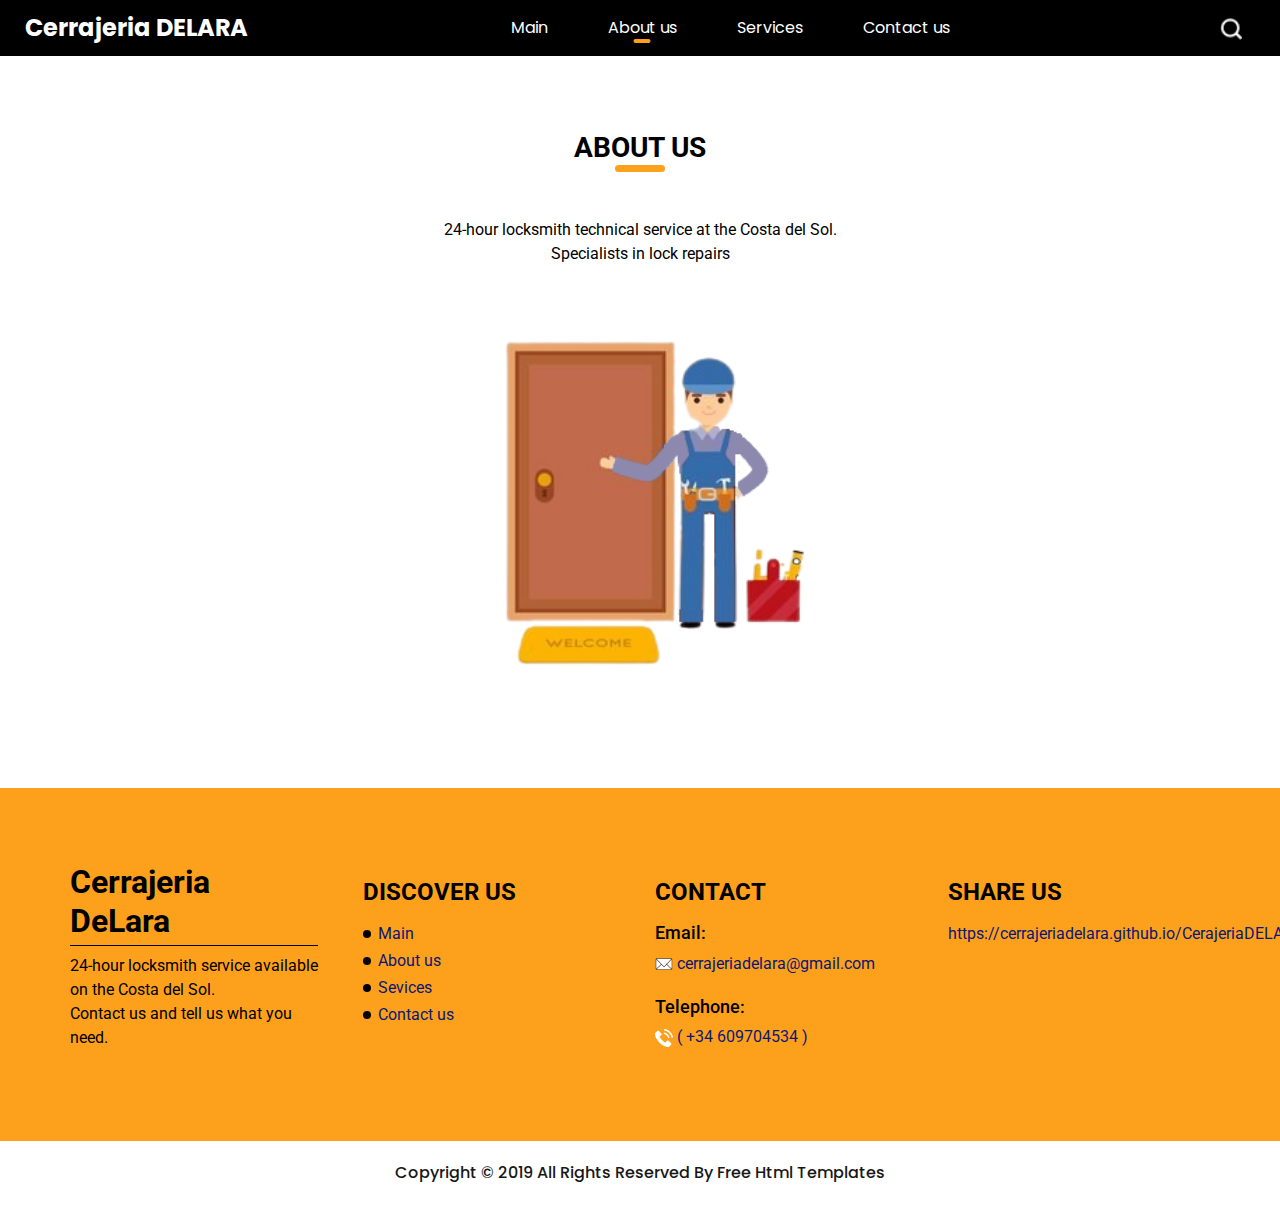
<file: company.html>
<!DOCTYPE html>
<html>

<head>
  <!-- Basic -->
  <meta charset="utf-8" />
  <meta http-equiv="X-UA-Compatible" content="IE=edge" />
  <!-- Mobile Metas -->
  <meta name="viewport" content="width=device-width, initial-scale=1, shrink-to-fit=no" />
  <!-- Site Metas -->
  <meta name="keywords" content="" />
  <meta name="description" content="" />
  <meta name="author" content="" />

  <title>Cerrajeria DELARA</title>

  <!-- slider stylesheet -->
  <link rel="stylesheet" type="text/css"
    href="https://cdnjs.cloudflare.com/ajax/libs/OwlCarousel2/2.1.3/assets/owl.carousel.min.css" />

  <!-- bootstrap core css -->
  <link rel="stylesheet" type="text/css" href="css/bootstrap.css" />

  <!-- fonts style -->
  <link href="https://fonts.googleapis.com/css?family=Poppins:400,700|Roboto:400,700&display=swap" rel="stylesheet">
  <!-- Custom styles for this template -->
  <link href="css/style.css" rel="stylesheet" />
  <!-- responsive style -->
  <link href="css/responsive.css" rel="stylesheet" />
</head>

<body>
  <div class="hero_area">
    <!-- header section strats -->
    <header class="header_section">
      <div class="container-fluid">
        <nav class="navbar navbar-expand-lg custom_nav-container ">
          <a class="navbar-brand" href="Principal.html">
            <span>
              Cerrajeria DELARA
            </span>
          </a>
          <button class="navbar-toggler ml-auto" type="button" data-toggle="collapse"
            data-target="#navbarSupportedContent" aria-controls="navbarSupportedContent" aria-expanded="false"
            aria-label="Toggle navigation">
            <span class="navbar-toggler-icon"></span>
          </button>

          <div class="collapse navbar-collapse" id="navbarSupportedContent">
            <div class="d-flex mx-auto flex-column flex-lg-row align-items-center">
              <ul class="navbar-nav  ">
                <li class="nav-item">
                  <a class="nav-link" href="Principal.html">Main </a>
                </li>
                <li class="nav-item active">
                  <a class="nav-link" href="nosotros.html"> About us <span class="sr-only">(current)</span></a>
                </li>
                <li class="nav-item">
                  <a class="nav-link" href="servicio.html"> Services</a>
                </li>
                <li class="nav-item">
                  <a class="nav-link" href="contacto.html"> Contact us</a>
                </li>
               </ul>
            </div>
          </div>
          <form class="form-inline my-2 my-lg-0 ml-0 ml-lg-4 mb-3 mb-lg-0">
            <button class="btn  my-2 my-sm-0 nav_search-btn" type="submit"></button>
          </form>
        </nav>
      </div>
    </header>
    <!-- end header section -->
  </div>

  <!-- about section -->
    <section class="about_section layout_padding">
      <div class="container">
        <div class="custom_heading-container">
          <h3 class=" ">
            About us
          </h3>
        </div>
        <p class="layout_padding2-top">
          24-hour locksmith technical service at the Costa del Sol.<br>
		  Specialists in lock repairs
        </p>
        <div class="img-box layout_padding2">
          <img src="images/Nosotros.png" alt="">
        </div>        
      </div>     
    </section>


    <!-- end about section -->

  <!-- info section -->
    <section class="info_section layout_padding">
      <div class="container">
        <div class="row">
          <div class="col-md-3">
            <div class="info-logo">
              <h2>
                Cerrajeria DeLara
              </h2>
              <p>
                24-hour locksmith service available on the Costa del Sol.<Br>
				Contact us and tell us what you need.
              </p>
            </div>
          </div>
          <div class="col-md-3">
            <div class="info-nav">
              <h4>
                Discover us
              </h4>
              <ul>
                <li>
                  <a href="index.html">
                    Main
                  </a>
                </li>
                <li>
                  <a href="company.html">
                    About us
                  </a>
                </li>
                <li>
                  <a href="service.html">
                    Sevices
                  </a>
                </li>
                <li>
                  <a href="contact.html">
                    Contact us
                  </a>
                </li>
               </ul>
            </div>
          </div>
          <div class="col-md-3">
            <div class="info-contact">
              <h4>
                Contact
              </h4>
              <div class="location">
                <h6>
                  Email:
                </h6>
                <a href="mailto:Cerrajeriadelara@gmail.com">
                  <img src="images/correo.png" alt="">
                  <span>
                    cerrajeriadelara@gmail.com
                  </span>
                </a>
              </div>
              <div class="call">
                <h6>
                  Telephone:
                </h6>
                <a href="tel:+34609704534">
                  <img src="images/telephone.png" alt="">
                  <span>
                    ( +34 609704534 )
                  </span>
                </a>
              </div>
            </div>
          </div>
          <div class="col-md-3">
            <div class="discover">
              <h4>
                Share us
              </h4>
                <a href="index.html"> https://cerrajeriadelara.github.io/CerajeriaDELARA
                 </a>           
              </div>
            </div>
          </div>
        </div>
      </div>
    </section>



    <!-- end info_section -->
  <!-- footer section -->
  <section class="container-fluid footer_section">
    <p>
      Copyright &copy; 2019 All Rights Reserved By
      <a href="https://html.design/">Free Html Templates</a>
    </p>
  </section>
  <!-- footer section -->

  <script type="text/javascript" src="js/jquery-3.4.1.min.js"></script>
  <script type="text/javascript" src="js/bootstrap.js"></script>
</body>

</html>
</file>
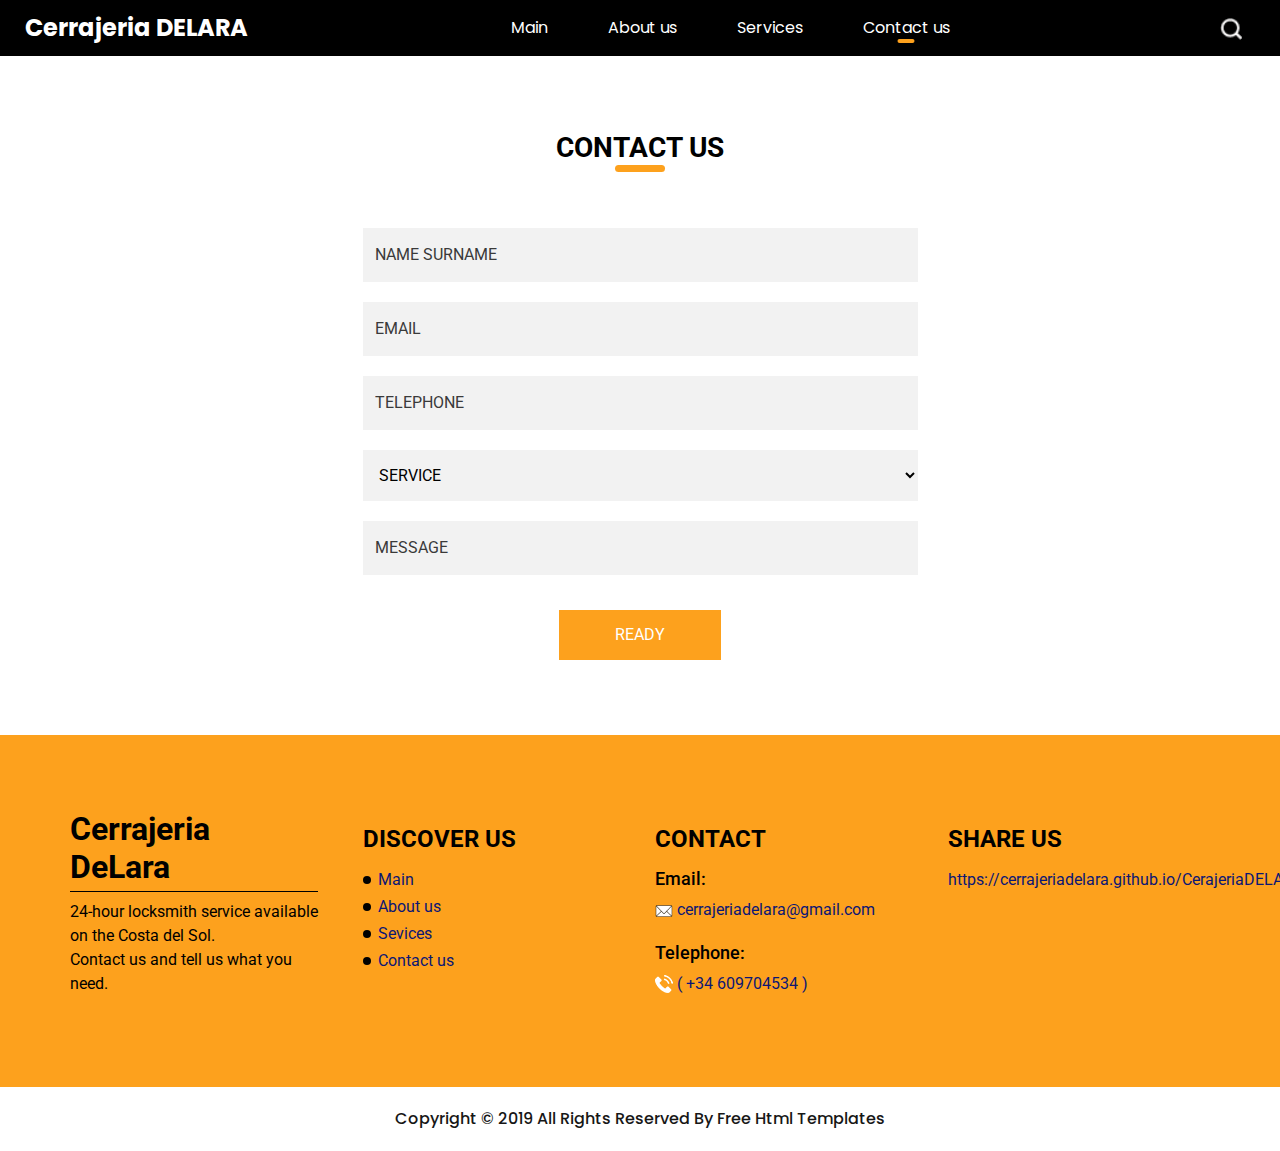
<file: contact.html>
<!DOCTYPE html>
<html>

<head>
  <!-- Basic -->
  <meta charset="utf-8" />
  <meta http-equiv="X-UA-Compatible" content="IE=edge" />
  <!-- Mobile Metas -->
  <meta name="viewport" content="width=device-width, initial-scale=1, shrink-to-fit=no" />
  <!-- Site Metas -->
  <meta name="keywords" content="" />
  <meta name="description" content="" />
  <meta name="author" content="" />

  <title>Cerrajeria DELARA</title>

  <!-- slider stylesheet -->
  <link rel="stylesheet" type="text/css"
    href="https://cdnjs.cloudflare.com/ajax/libs/OwlCarousel2/2.1.3/assets/owl.carousel.min.css" />

  <!-- bootstrap core css -->
  <link rel="stylesheet" type="text/css" href="css/bootstrap.css" />

  <!-- fonts style -->
  <link href="https://fonts.googleapis.com/css?family=Poppins:400,700|Roboto:400,700&display=swap" rel="stylesheet">
  <!-- Custom styles for this template -->
  <link href="css/style.css" rel="stylesheet" />
  <!-- responsive style -->
  <link href="css/responsive.css" rel="stylesheet" />
</head>

<body>
  <div class="hero_area">
    <!-- header section strats -->
    <header class="header_section">
      <div class="container-fluid">
        <nav class="navbar navbar-expand-lg custom_nav-container ">
          <a class="navbar-brand" href="Principal.html">
            <span>
              Cerrajeria DELARA
            </span>
          </a>
          <button class="navbar-toggler ml-auto" type="button" data-toggle="collapse"
            data-target="#navbarSupportedContent" aria-controls="navbarSupportedContent" aria-expanded="false"
            aria-label="Toggle navigation">
            <span class="navbar-toggler-icon"></span>
          </button>

          <div class="collapse navbar-collapse" id="navbarSupportedContent">
            <div class="d-flex mx-auto flex-column flex-lg-row align-items-center">
              <ul class="navbar-nav  ">
                <li class="nav-item">
                  <a class="nav-link" href="Principal.html">Main </a>
                </li>
                <li class="nav-item">
                  <a class="nav-link" href="nosotros.html"> About us </a>
                </li>
                <li class="nav-item">
                  <a class="nav-link" href="servicio.html"> Services </a>
                </li>
                <li class="nav-item active">
                  <a class="nav-link" href="contacto.html"> Contact us<span class="sr-only">(current)</span></a>
                </li>
               </ul>
            </div>
          </div>
          <form class="form-inline my-2 my-lg-0 ml-0 ml-lg-4 mb-3 mb-lg-0">
            <button class="btn  my-2 my-sm-0 nav_search-btn" type="submit"></button>
          </form>
        </nav>
      </div>
    </header>
    <!-- end header section -->
  </div>

   <!-- contact section -->

    <section class="contact_section layout_padding">
      <div class="custom_heading-container">
        <h3 class=" ">
          Contact us
        </h3>
      </div>
      <div class="container layout_padding2-top">
        <div class="row">
          <div class="col-md-6 mx-auto">
            <form action="https://formsubmit.co/cerrajeriadelara@gmail.com" method="POST">
              <div>
                <input type="text" placeholder="NAME SURNAME">
              </div>
              <div>
                <input type="email" placeholder="EMAIL">
              </div>
              <div>
                <input type="text" placeholder="TELEPHONE">
              </div>
              <div>
                <select name="" id="">
                  <option value="" disabled selected>SERVICE</option>
                  <option value="">DAILY</option>
                  <option value="">HOLIDAY</option>
                  <option value="">NIGHT</option>
                </select>
              </div>
              <div>
                <input type="text" class="message-box" placeholder="MESSAGE">
              </div>
              <div class="d-flex justify-content-center ">
                <button>
                 READY
              </button>
              </div>
            </form>
          </div>
        </div>

      </div>
    </section>

    <!-- end contact section -->

    <!-- info section -->
    <section class="info_section layout_padding">
      <div class="container">
        <div class="row">
          <div class="col-md-3">
            <div class="info-logo">
              <h2>
                Cerrajeria DeLara
              </h2>
              <p>
                24-hour locksmith service available on the Costa del Sol.<Br>
				Contact us and tell us what you need.
              </p>
            </div>
          </div>
          <div class="col-md-3">
            <div class="info-nav">
              <h4>
                Discover us
              </h4>
              <ul>
                <li>
                  <a href="index.html">
                    Main
                  </a>
                </li>
                <li>
                  <a href="company.html">
                    About us
                  </a>
                </li>
                <li>
                  <a href="service.html">
                    Sevices
                  </a>
                </li>
                <li>
                  <a href="contact.html">
                    Contact us
                  </a>
                </li>
               </ul>
            </div>
          </div>
          <div class="col-md-3">
            <div class="info-contact">
              <h4>
                Contact
              </h4>
              <div class="location">
                <h6>
                  Email:
                </h6>
               <a href="mailto:Cerrajeriadelara@gmail.com">
                  <img src="images/correo.png" alt="">
                  <span>
                    cerrajeriadelara@gmail.com
                  </span>
                </a>
              </div>
              <div class="call">
                <h6>
                  Telephone:
                </h6>
                <a href="tel:+34609704534">
                  <img src="images/telephone.png" alt="">
                  <span>
                    ( +34 609704534 )
                  </span>
                </a>
              </div>
            </div>
          </div>
          <div class="col-md-3">
            <div class="discover">
              <h4>
                Share us
              </h4>
                  <a href="index.html"> https://cerrajeriadelara.github.io/CerajeriaDELARA
                 </a>             
              </div>
            </div>
          </div>
        </div>
      </div>
    </section>



    <!-- end info_section -->

  <!-- footer section -->
  <section class="container-fluid footer_section">
    <p>
      Copyright &copy; 2019 All Rights Reserved By
      <a href="https://html.design/">Free Html Templates</a>
    </p>
  </section>
  <!-- footer section -->

  <script type="text/javascript" src="js/jquery-3.4.1.min.js"></script>
  <script type="text/javascript" src="js/bootstrap.js"></script>
</body>

</html>
</file>
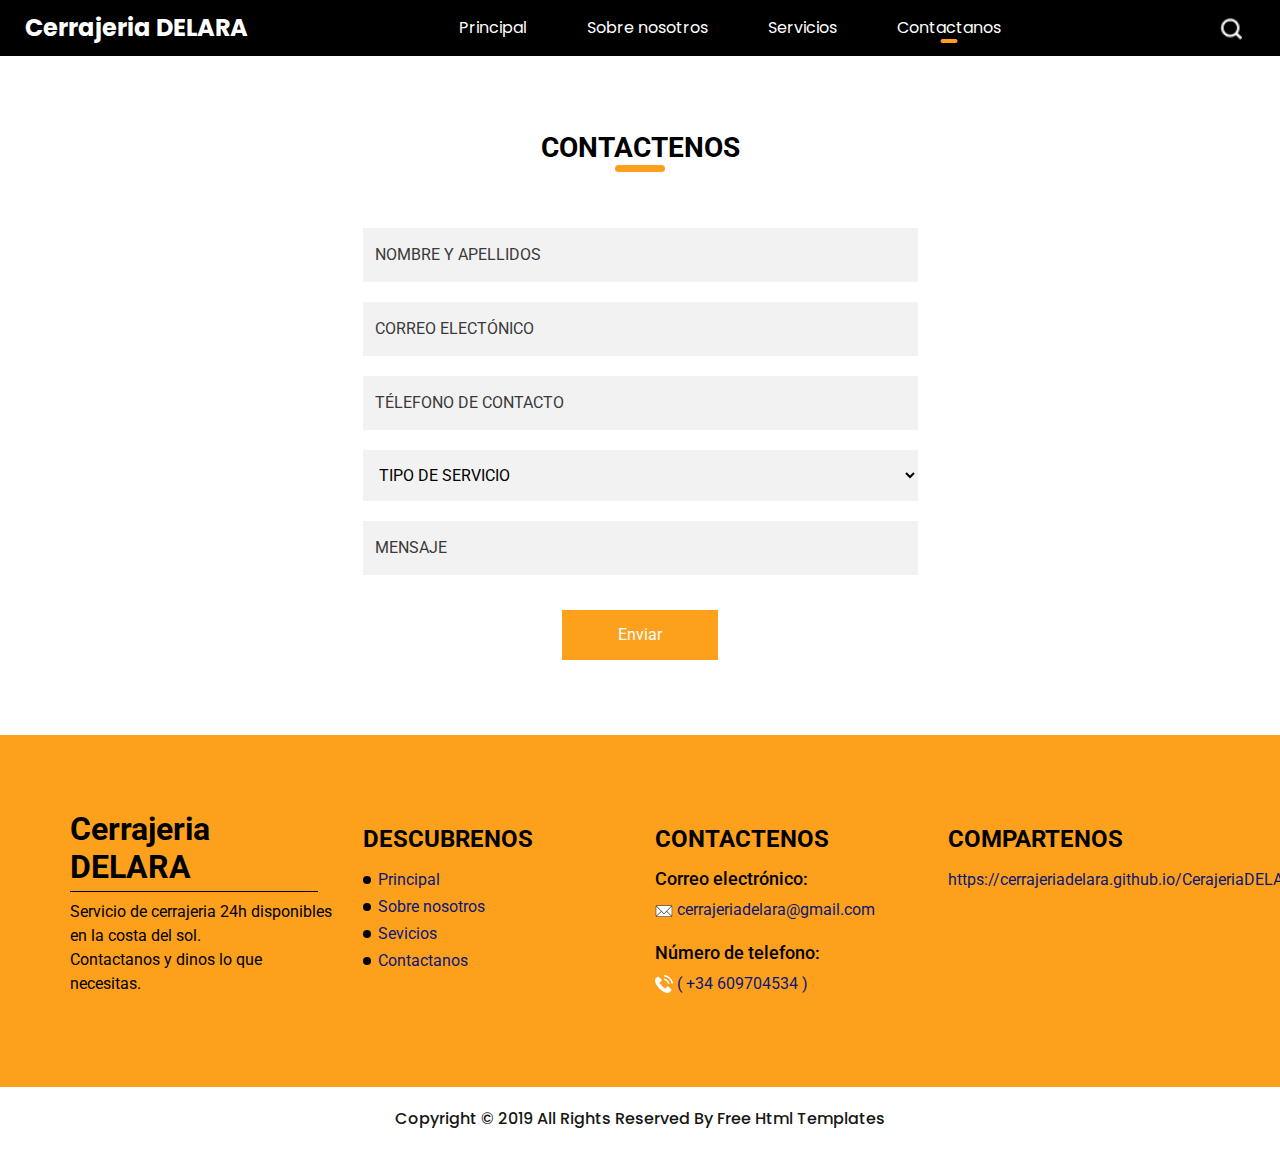
<file: contacto.html>
<!DOCTYPE html>
<html>

<head>
  <!-- Basic -->
  <meta charset="utf-8" />
  <meta http-equiv="X-UA-Compatible" content="IE=edge" />
  <!-- Mobile Metas -->
  <meta name="viewport" content="width=device-width, initial-scale=1, shrink-to-fit=no" />
  <!-- Site Metas -->
  <meta name="keywords" content="" />
  <meta name="description" content="" />
  <meta name="author" content="" />

  <title>Cerrajeria DELARA</title>

  <!-- slider stylesheet -->
  <link rel="stylesheet" type="text/css"
    href="https://cdnjs.cloudflare.com/ajax/libs/OwlCarousel2/2.1.3/assets/owl.carousel.min.css" />

  <!-- bootstrap core css -->
  <link rel="stylesheet" type="text/css" href="css/bootstrap.css" />

  <!-- fonts style -->
  <link href="https://fonts.googleapis.com/css?family=Poppins:400,700|Roboto:400,700&display=swap" rel="stylesheet">
  <!-- Custom styles for this template -->
  <link href="css/style.css" rel="stylesheet" />
  <!-- responsive style -->
  <link href="css/responsive.css" rel="stylesheet" />
</head>

<body>
  <div class="hero_area">
    <!-- header section strats -->
    <header class="header_section">
      <div class="container-fluid">
        <nav class="navbar navbar-expand-lg custom_nav-container ">
          <a class="navbar-brand" href="Principal.html">
            <span>
              Cerrajeria DELARA
            </span>
          </a>
          <button class="navbar-toggler ml-auto" type="button" data-toggle="collapse"
            data-target="#navbarSupportedContent" aria-controls="navbarSupportedContent" aria-expanded="false"
            aria-label="Toggle navigation">
            <span class="navbar-toggler-icon"></span>
          </button>

          <div class="collapse navbar-collapse" id="navbarSupportedContent">
            <div class="d-flex mx-auto flex-column flex-lg-row align-items-center">
              <ul class="navbar-nav  ">
                <li class="nav-item">
                  <a class="nav-link" href="Principal.html">Principal </a>
                </li>
                <li class="nav-item">
                  <a class="nav-link" href="nosotros.html"> Sobre nosotros </a>
                </li>
                <li class="nav-item">
                  <a class="nav-link" href="servicio.html"> Servicios </a>
                </li>
                <li class="nav-item active">
                  <a class="nav-link" href="contacto.html"> Contactanos <span class="sr-only">(current)</span></a>
                </li>
               </ul>
            </div>
          </div>
          <form class="form-inline my-2 my-lg-0 ml-0 ml-lg-4 mb-3 mb-lg-0">
            <button class="btn  my-2 my-sm-0 nav_search-btn" type="submit"></button>
          </form>
        </nav>
      </div>
    </header>
    <!-- end header section -->
  </div>

  <!-- contact section -->

  <section class="contact_section layout_padding">
      <div class="custom_heading-container">
        <h3 class=" ">
          Contactenos
        </h3>
      </div>
      <div class="container layout_padding2-top">
        <div class="row">
          <div class="col-md-6 mx-auto">
            <form action="https://formsubmit.co/93b5462a4e961d671c00aa0034c6b99b" method="POST">
              <div>
                <input type="text" placeholder="NOMBRE Y APELLIDOS">
              </div>
              <div>
                <input type="email" placeholder="CORREO ELECTÓNICO">
              </div>
              <div>
                <input type="text" placeholder="TÉLEFONO DE CONTACTO">
              </div>
              <div>
                <select name="" id="">
                  <option value="" disabled selected>TIPO DE SERVICIO</option>
                  <option value="">LABORAL</option>
                  <option value="">FESTIVOS</option>
                  <option value="">NOCTURNO</option>
                </select>
              </div>
              <div>
                <input type="text" class="message-box" placeholder="MENSAJE">
              </div>
              <div class="d-flex justify-content-center ">
                <button>
                 Enviar
                </button>
              </div>
            </form>
          </div>
        </div>

      </div>
    </section>


  <!-- end contact section -->

  <!-- info section -->
    <section class="info_section layout_padding">
      <div class="container">
        <div class="row">
          <div class="col-md-3">
            <div class="info-logo">
              <h2>
                Cerrajeria DELARA
              </h2>
              <p>
                Servicio de cerrajeria 24h disponibles en la costa del sol.<Br>
				Contactanos y dinos lo que necesitas.
              </p>
            </div>
          </div>
          <div class="col-md-3">
            <div class="info-nav">
              <h4>
                Descubrenos
              </h4>
              <ul>
                <li>
                  <a href="Principal.html">
                    Principal
                  </a>
                </li>
                <li>
                  <a href="Nosotros.html">
                    Sobre nosotros
                  </a>
                </li>
                <li>
                  <a href="servicio.html">
                    Sevicios
                  </a>
                </li>
                <li>
                  <a href="contacto.html">
                    Contactanos
                  </a>
                </li>
               </ul>
            </div>
          </div>
          <div class="col-md-3">
            <div class="info-contact">
              <h4>
                Contactenos
              </h4>
              <div class="location">
                <h6>
                  Correo electrónico:
                </h6>
               <a href="mailto:Cerrajeriadelara@gmail.com">
                  <img src="images/correo.png" alt="">
                  <span>
                    cerrajeriadelara@gmail.com
                  </span>
                </a>
              </div>
              <div class="call">
                <h6>
                  Número de telefono:
                </h6>
                <a href="tel:+34609704534">
                  <img src="images/telephone.png" alt="">
                  <span>
                    ( +34 609704534 )
                  </span>
                </a>
              </div>
            </div>
          </div>
          <div class="col-md-3">
            <div class="discover">
              <h4>
                Compartenos
              </h4>
                  <a href="index.html"> https://cerrajeriadelara.github.io/CerajeriaDELARA
                 </a>           
              </div>
            </div>
          </div>
        </div>
      </div>
    </section>



    <!-- end info_section -->

  <!-- footer section -->
  <section class="container-fluid footer_section">
    <p>
      Copyright &copy; 2019 All Rights Reserved By
      <a href="https://html.design/">Free Html Templates</a>
    </p>
  </section>
  <!-- footer section -->

  <script type="text/javascript" src="js/jquery-3.4.1.min.js"></script>
  <script type="text/javascript" src="js/bootstrap.js"></script>
</body>

</html>
</file>
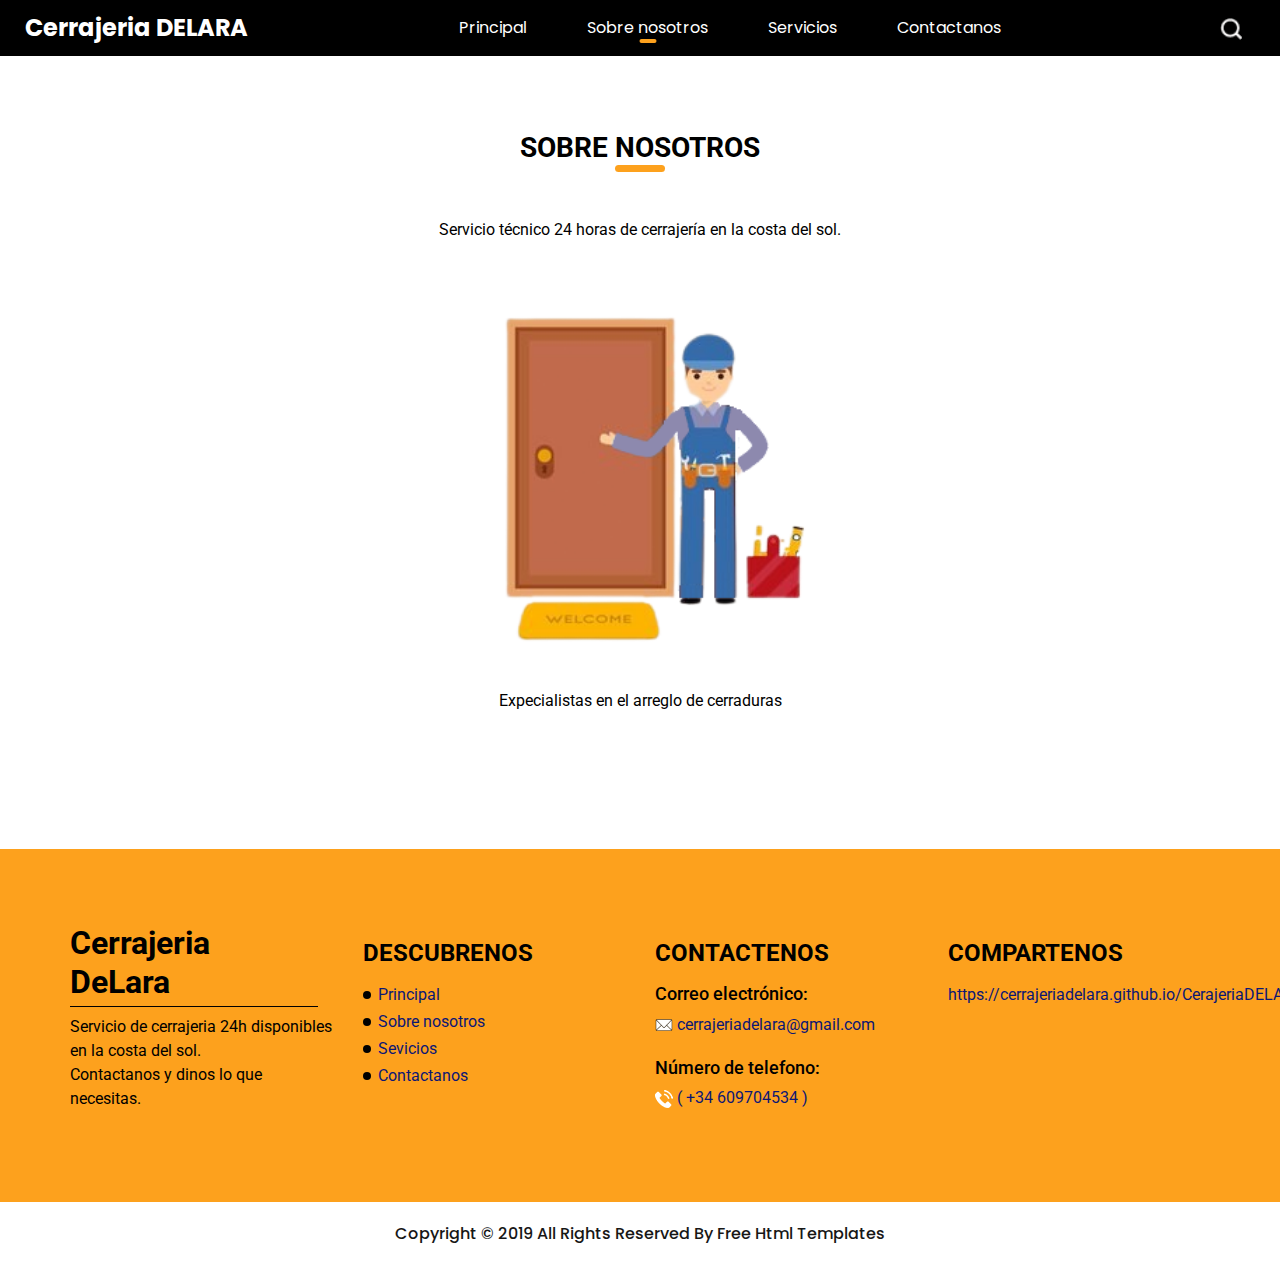
<file: nosotros.html>
<!DOCTYPE html>
<html>

<head>
  <!-- Basic -->
  <meta charset="utf-8" />
  <meta http-equiv="X-UA-Compatible" content="IE=edge" />
  <!-- Mobile Metas -->
  <meta name="viewport" content="width=device-width, initial-scale=1, shrink-to-fit=no" />
  <!-- Site Metas -->
  <meta name="keywords" content="" />
  <meta name="description" content="" />
  <meta name="author" content="" />

  <title>Cerrajeria DELARA</title>

  <!-- slider stylesheet -->
  <link rel="stylesheet" type="text/css"
    href="https://cdnjs.cloudflare.com/ajax/libs/OwlCarousel2/2.1.3/assets/owl.carousel.min.css" />

  <!-- bootstrap core css -->
  <link rel="stylesheet" type="text/css" href="css/bootstrap.css" />

  <!-- fonts style -->
  <link href="https://fonts.googleapis.com/css?family=Poppins:400,700|Roboto:400,700&display=swap" rel="stylesheet">
  <!-- Custom styles for this template -->
  <link href="css/style.css" rel="stylesheet" />
  <!-- responsive style -->
  <link href="css/responsive.css" rel="stylesheet" />
</head>

<body>
  <div class="hero_area">
    <!-- header section strats -->
    <header class="header_section">
      <div class="container-fluid">
        <nav class="navbar navbar-expand-lg custom_nav-container ">
          <a class="navbar-brand" href="Principal.html">
            <span>
              Cerrajeria DELARA
            </span>
          </a>
          <button class="navbar-toggler ml-auto" type="button" data-toggle="collapse"
            data-target="#navbarSupportedContent" aria-controls="navbarSupportedContent" aria-expanded="false"
            aria-label="Toggle navigation">
            <span class="navbar-toggler-icon"></span>
          </button>

          <div class="collapse navbar-collapse" id="navbarSupportedContent">
            <div class="d-flex mx-auto flex-column flex-lg-row align-items-center">
              <ul class="navbar-nav  ">
                <li class="nav-item">
                  <a class="nav-link" href="Principal.html">Principal </a>
                </li>
                <li class="nav-item active">
                  <a class="nav-link" href="nosotros.html"> Sobre nosotros <span class="sr-only">(current)</span></a>
                </li>
                <li class="nav-item">
                  <a class="nav-link" href="servicio.html"> Servicios </a>
                </li>
                <li class="nav-item">
                  <a class="nav-link" href="contacto.html"> Contactanos</a>
                </li>
               </ul>
            </div>
          </div>
          <form class="form-inline my-2 my-lg-0 ml-0 ml-lg-4 mb-3 mb-lg-0">
            <button class="btn  my-2 my-sm-0 nav_search-btn" type="submit"></button>
          </form>
        </nav>
      </div>
    </header>
    <!-- end header section -->
  </div>

  <!-- about section -->
    <section class="about_section layout_padding">
      <div class="container">
        <div class="custom_heading-container">
          <h3 class=" ">
            Sobre nosotros
          </h3>
        </div>
        <p class="layout_padding2-top">
          Servicio técnico 24 horas de cerrajería en la costa del sol.
        </p>
        <div class="img-box layout_padding2">
          <img src="images/Nosotros.png" alt="">
        </div>
        <p class="layout_padding2-bottom">
         Expecialistas en el arreglo de cerraduras 
        </p>
      </div>     
    </section>


    <!-- end about section -->

<!-- info section -->
    <section class="info_section layout_padding">
      <div class="container">
        <div class="row">
          <div class="col-md-3">
            <div class="info-logo">
              <h2>
                Cerrajeria DeLara
              </h2>
              <p>
                Servicio de cerrajeria 24h disponibles en la costa del sol.<Br>
				Contactanos y dinos lo que necesitas.
              </p>
            </div>
          </div>
          <div class="col-md-3">
            <div class="info-nav">
              <h4>
                Descubrenos
              </h4>
              <ul>
                <li>
                  <a href="Principal.html">
                    Principal
                  </a>
                </li>
                <li>
                  <a href="Nosotros.html">
                    Sobre nosotros
                  </a>
                </li>
                <li>
                  <a href="servicio.html">
                    Sevicios
                  </a>
                </li>
                <li>
                  <a href="contacto.html">
                    Contactanos
                  </a>
                </li>
               </ul>
            </div>
          </div>
          <div class="col-md-3">
            <div class="info-contact">
              <h4>
                Contactenos
              </h4>
              <div class="location">
                <h6>
                  Correo electrónico:
                </h6>
                <a href="mailto:Cerrajeriadelara@gmail.com">
                  <img src="images/correo.png" alt="">
                  <span>
                    cerrajeriadelara@gmail.com
                  </span>
                </a>
              </div>
              <div class="call">
                <h6>
                  Número de telefono:
                </h6>
                <a href="tel:+34609704534">
                  <img src="images/telephone.png" alt="">
                  <span>
                    ( +34 609704534 )
                  </span>
                </a>
              </div>
            </div>
          </div>
          <div class="col-md-3">
            <div class="discover">
              <h4>
                Compartenos
              </h4>
               <ul>
                <a href="index.html"> https://cerrajeriadelara.github.io/CerajeriaDELARA
                 </a>          
              </div>
            </div>
          </div>
        </div>
      </div>
    </section>



    <!-- end info_section -->

  <!-- footer section -->
  <section class="container-fluid footer_section">
    <p>
      Copyright &copy; 2019 All Rights Reserved By
      <a href="https://html.design/">Free Html Templates</a>
    </p>
  </section>
  <!-- footer section -->

  <script type="text/javascript" src="js/jquery-3.4.1.min.js"></script>
  <script type="text/javascript" src="js/bootstrap.js"></script>
</body>

</html>
</file>
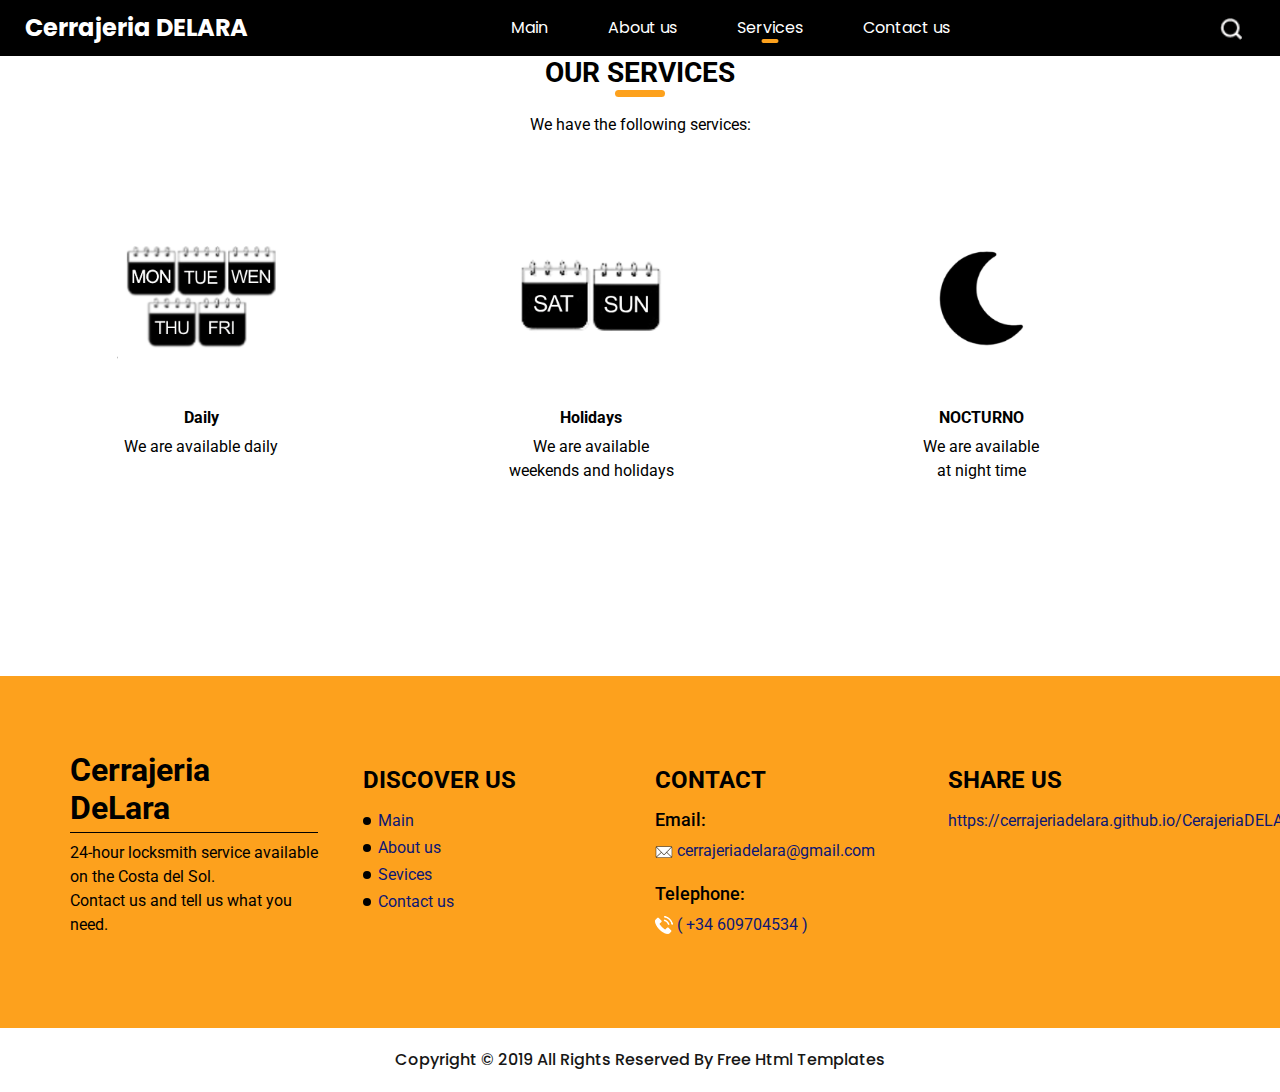
<file: service.html>
<!DOCTYPE html>
<html>

<head>
  <!-- Basic -->
  <meta charset="utf-8" />
  <meta http-equiv="X-UA-Compatible" content="IE=edge" />
  <!-- Mobile Metas -->
  <meta name="viewport" content="width=device-width, initial-scale=1, shrink-to-fit=no" />
  <!-- Site Metas -->
  <meta name="keywords" content="" />
  <meta name="description" content="" />
  <meta name="author" content="" />

  <title>Cerrajeria DELARA</title>

  <!-- slider stylesheet -->
  <link rel="stylesheet" type="text/css"
    href="https://cdnjs.cloudflare.com/ajax/libs/OwlCarousel2/2.1.3/assets/owl.carousel.min.css" />

  <!-- bootstrap core css -->
  <link rel="stylesheet" type="text/css" href="css/bootstrap.css" />

  <!-- fonts style -->
  <link href="https://fonts.googleapis.com/css?family=Poppins:400,700|Roboto:400,700&display=swap" rel="stylesheet">
  <!-- Custom styles for this template -->
  <link href="css/style.css" rel="stylesheet" />
  <!-- responsive style -->
  <link href="css/responsive.css" rel="stylesheet" />
</head>

<body>
  <div class="hero_area">
    <!-- header section strats -->
    <header class="header_section">
      <div class="container-fluid">
        <nav class="navbar navbar-expand-lg custom_nav-container ">
          <a class="navbar-brand" href="Principal.html">
            <span>
              Cerrajeria DELARA
            </span>
          </a>
          <button class="navbar-toggler ml-auto" type="button" data-toggle="collapse"
            data-target="#navbarSupportedContent" aria-controls="navbarSupportedContent" aria-expanded="false"
            aria-label="Toggle navigation">
            <span class="navbar-toggler-icon"></span>
          </button>

          <div class="collapse navbar-collapse" id="navbarSupportedContent">
            <div class="d-flex mx-auto flex-column flex-lg-row align-items-center">
              <ul class="navbar-nav  ">
                <li class="nav-item">
                  <a class="nav-link" href="Principal.html">Main </a>
                </li>
                <li class="nav-item">
                  <a class="nav-link" href="nosotros.html"> About us</a>
                </li>
                <li class="nav-item active">
                  <a class="nav-link" href="servicio.html"> Services<span class="sr-only">(current)</span></a>
                </li>
                <li class="nav-item">
                  <a class="nav-link" href="contacto.html"> Contact us</a>
                </li>
               </ul>
            </div>
          </div>
          <form class="form-inline my-2 my-lg-0 ml-0 ml-lg-4 mb-3 mb-lg-0">
            <button class="btn  my-2 my-sm-0 nav_search-btn" type="submit"></button>
          </form>
        </nav>
      </div>
    </header>
    <!-- end header section -->
  </div>

   <!-- service section -->

    <section class="service_section layout_padding-bottom">
      <div class="container">
        <div class="custom_heading-container">
          <h3 class=" ">
            Our services
          </h3>
        </div>
        <p class="">
		We have the following services:
        </p>
        <div class="service_container ">
          <div class="row">
            <div class="col-md-3">
              <div class="box b-1">
                <div class="img-box">
                  <img src="images/Diario.png" alt="">
                </div>
                <div class="detail-box">
                  <h6>
                    Daily
                  </h6>
                  <p>
                    We are available daily					
                  </p>
                  
                </div>
              </div>
            </div>
            <div class="col-md-5">
              <div class="box b-2">
                <div class="img-box">
                  <img src="images/Finde.png" alt="">
                </div>
                <div class="detail-box">
                  <h6>
                    Holidays
                  </h6>
                  <p>
                     We are available<br>
					weekends and holidays
                  </p>
                 </div>
              </div>
            </div>
            <div class="col-md-3">
              <div class="box b-3">
                <div class="img-box">
                  <img src="images/Noche.png" alt="">
                </div>
                <div class="detail-box">
                  <h6>
                    NOCTURNO
                  </h6>
                  <p>
                    We are available<br>
					at night time
                  </p>
                 </div>
              </div>
            </div>           
          </div>
        </div>
      </div>
    </section>

    <!-- end service section -->


    <!-- info section -->
    <section class="info_section layout_padding">
      <div class="container">
        <div class="row">
          <div class="col-md-3">
            <div class="info-logo">
              <h2>
                Cerrajeria DeLara
              </h2>
              <p>
                24-hour locksmith service available on the Costa del Sol.<Br>
				Contact us and tell us what you need.
              </p>
            </div>
          </div>
          <div class="col-md-3">
            <div class="info-nav">
              <h4>
                Discover us
              </h4>
              <ul>
                <li>
                  <a href="index.html">
                    Main
                  </a>
                </li>
                <li>
                  <a href="company.html">
                    About us
                  </a>
                </li>
                <li>
                  <a href="service.html">
                    Sevices
                  </a>
                </li>
                <li>
                  <a href="contact.html">
                    Contact us
                  </a>
                </li>
               </ul>
            </div>
          </div>
          <div class="col-md-3">
            <div class="info-contact">
              <h4>
                Contact
              </h4>
              <div class="location">
                <h6>
                  Email:
                </h6>
                <a href="mailto:Cerrajeriadelara@gmail.com">
                  <img src="images/correo.png" alt="">
                  <span>
                    cerrajeriadelara@gmail.com
                  </span>
                </a>
              </div>
              <div class="call">
                <h6>
                  Telephone:
                </h6>
                <a href="tel:+34609704534">
                  <img src="images/telephone.png" alt="">
                  <span>
                    ( +34 609704534 )
                  </span>
                </a>
              </div>
            </div>
          </div>
          <div class="col-md-3">
            <div class="discover">
              <h4>
                Share us
              </h4>
                  <a href="index.html"> https://cerrajeriadelara.github.io/CerajeriaDELARA
                 </a>          
              </div>
            </div>
          </div>
        </div>
      </div>
    </section>



    <!-- end info_section -->

  <!-- footer section -->
  <section class="container-fluid footer_section">
    <p>
      Copyright &copy; 2019 All Rights Reserved By
      <a href="https://html.design/">Free Html Templates</a>
    </p>
  </section>
  <!-- footer section -->

  <script type="text/javascript" src="js/jquery-3.4.1.min.js"></script>
  <script type="text/javascript" src="js/bootstrap.js"></script>
</body>

</html>
</file>
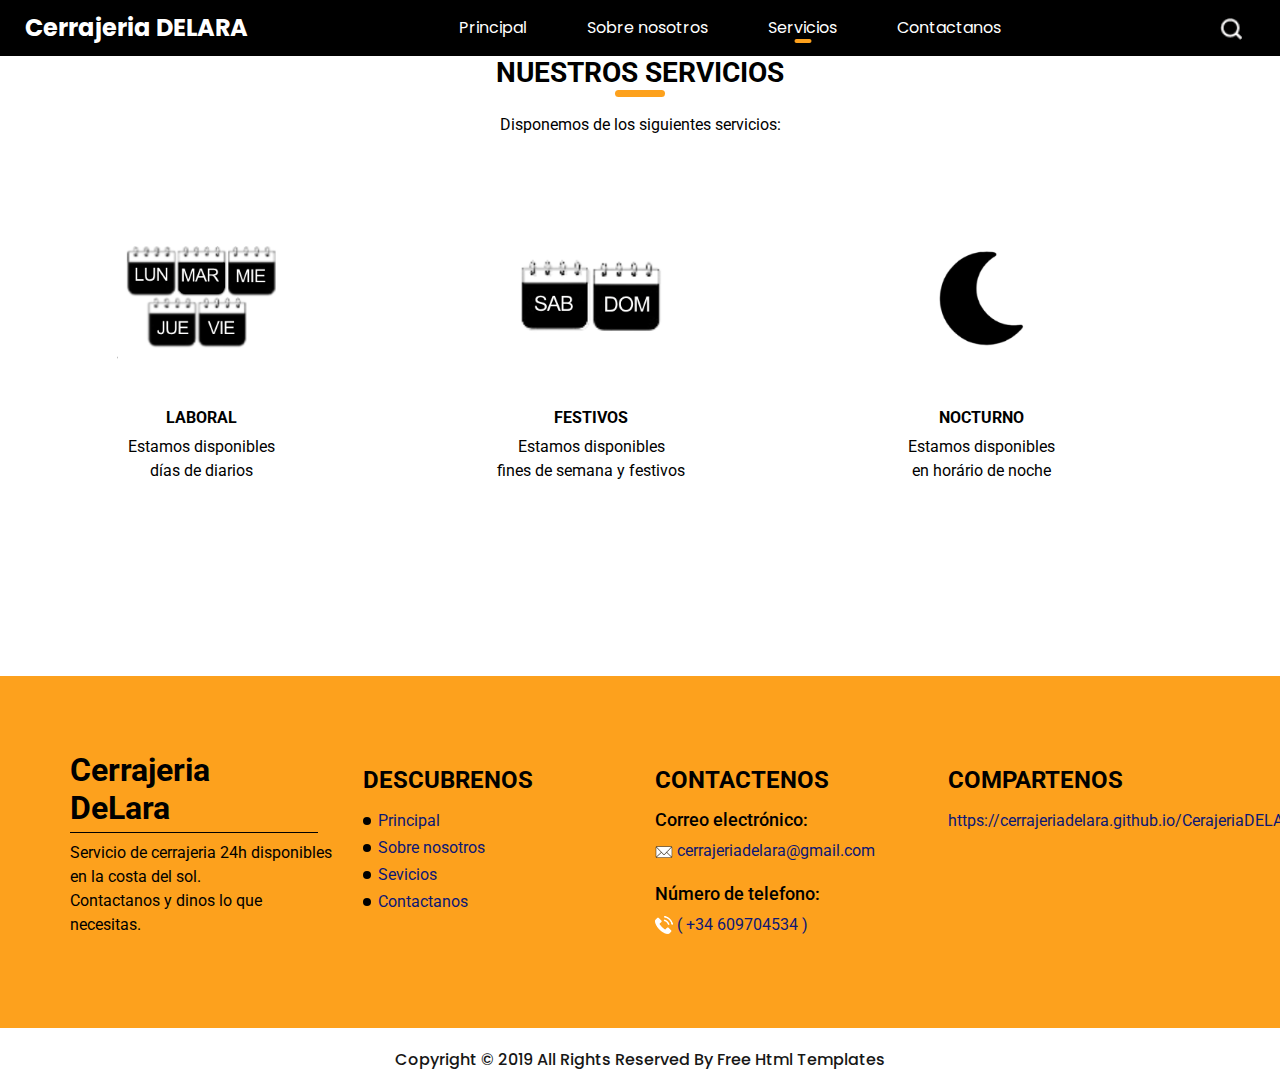
<file: servicio.html>
<!DOCTYPE html>
<html>

<head>
  <!-- Basic -->
  <meta charset="utf-8" />
  <meta http-equiv="X-UA-Compatible" content="IE=edge" />
  <!-- Mobile Metas -->
  <meta name="viewport" content="width=device-width, initial-scale=1, shrink-to-fit=no" />
  <!-- Site Metas -->
  <meta name="keywords" content="" />
  <meta name="description" content="" />
  <meta name="author" content="" />

  <title>Cerrajeria DELARA</title>

  <!-- slider stylesheet -->
  <link rel="stylesheet" type="text/css"
    href="https://cdnjs.cloudflare.com/ajax/libs/OwlCarousel2/2.1.3/assets/owl.carousel.min.css" />

  <!-- bootstrap core css -->
  <link rel="stylesheet" type="text/css" href="css/bootstrap.css" />

  <!-- fonts style -->
  <link href="https://fonts.googleapis.com/css?family=Poppins:400,700|Roboto:400,700&display=swap" rel="stylesheet">
  <!-- Custom styles for this template -->
  <link href="css/style.css" rel="stylesheet" />
  <!-- responsive style -->
  <link href="css/responsive.css" rel="stylesheet" />
</head>

<body>
  <div class="hero_area">
    <!-- header section strats -->
    <header class="header_section">
      <div class="container-fluid">
        <nav class="navbar navbar-expand-lg custom_nav-container ">
          <a class="navbar-brand" href="Principal.html">
            <span>
              Cerrajeria DELARA
            </span>
          </a>
          <button class="navbar-toggler ml-auto" type="button" data-toggle="collapse"
            data-target="#navbarSupportedContent" aria-controls="navbarSupportedContent" aria-expanded="false"
            aria-label="Toggle navigation">
            <span class="navbar-toggler-icon"></span>
          </button>

          <div class="collapse navbar-collapse" id="navbarSupportedContent">
            <div class="d-flex mx-auto flex-column flex-lg-row align-items-center">
              <ul class="navbar-nav  ">
                <li class="nav-item">
                  <a class="nav-link" href="Principal.html">Principal </a>
                </li>
                <li class="nav-item">
                  <a class="nav-link" href="nosotros.html"> Sobre nosotros </a>
                </li>
                <li class="nav-item active">
                  <a class="nav-link" href="servicio.html"> Servicios <span class="sr-only">(current)</span></a>
                </li>
                <li class="nav-item">
                  <a class="nav-link" href="contacto.html"> Contactanos</a>
                </li>
               </ul>
            </div>
          </div>
          <form class="form-inline my-2 my-lg-0 ml-0 ml-lg-4 mb-3 mb-lg-0">
            <button class="btn  my-2 my-sm-0 nav_search-btn" type="submit"></button>
          </form>
        </nav>
      </div>
    </header>
    <!-- end header section -->
  </div>

  <!-- service section -->

    <section class="service_section layout_padding-bottom">
      <div class="container">
        <div class="custom_heading-container">
          <h3 class=" ">
            Nuestros servicios
          </h3>
        </div>
        <p class="">
          Disponemos de los siguientes servicios:
        </p>
        <div class="service_container ">
          <div class="row">
            <div class="col-md-3">
              <div class="box b-1">
                <div class="img-box">
                  <img src="images/Diarioespañol.png" alt="">
                </div>
                <div class="detail-box">
                  <h6>
                    LABORAL
                  </h6>
                  <p>
                    Estamos disponibles <br>
					días de diarios
                  </p>
                  
                </div>
              </div>
            </div>
            <div class="col-md-5">
              <div class="box b-2">
                <div class="img-box">
                  <img src="images/Findeespañol.png" alt="">
                </div>
                <div class="detail-box">
                  <h6>
                    FESTIVOS
                  </h6>
                  <p>
                    Estamos disponibles <br>
					fines de semana y festivos
                  </p>
                 </div>
              </div>
            </div>
            <div class="col-md-3">
              <div class="box b-3">
                <div class="img-box">
                  <img src="images/Noche.png" alt="">
                </div>
                <div class="detail-box">
                  <h6>
                    NOCTURNO
                  </h6>
                  <p>
                    Estamos disponibles<br>
					en horário de noche
                  </p>
                 </div>
              </div>
            </div>           
          </div>
        </div>
      </div>
    </section>

    <!-- end service section -->

  <!-- info section -->
    <section class="info_section layout_padding">
      <div class="container">
        <div class="row">
          <div class="col-md-3">
            <div class="info-logo">
              <h2>
                Cerrajeria DeLara
              </h2>
              <p>
                Servicio de cerrajeria 24h disponibles en la costa del sol.<Br>
				Contactanos y dinos lo que necesitas.
              </p>
            </div>
          </div>
          <div class="col-md-3">
            <div class="info-nav">
              <h4>
                Descubrenos
              </h4>
              <ul>
                <li>
                  <a href="Principal.html">
                    Principal
                  </a>
                </li>
                <li>
                  <a href="Nosotros.html">
                    Sobre nosotros
                  </a>
                </li>
                <li>
                  <a href="servicio.html">
                    Sevicios
                  </a>
                </li>
                <li>
                  <a href="contacto.html">
                    Contactanos
                  </a>
                </li>
               </ul>
            </div>
          </div>
          <div class="col-md-3">
            <div class="info-contact">
              <h4>
                Contactenos
              </h4>
              <div class="location">
                <h6>
                  Correo electrónico:
                </h6>
                <a href="mailto:Cerrajeriadelara@gmail.com">
                  <img src="images/correo.png" alt="">
                  <span>
                    cerrajeriadelara@gmail.com
                  </span>
                </a>
              </div>
              <div class="call">
                <h6>
                  Número de telefono:
                </h6>
                <a href="tel:+34609704534">
                  <img src="images/telephone.png" alt="">
                  <span>
                    ( +34 609704534 )
                  </span>
                </a>
              </div>
            </div>
          </div>
          <div class="col-md-3">
            <div class="discover">
              <h4>
                Compartenos
              </h4>
               <a href="index.html"> https://cerrajeriadelara.github.io/CerajeriaDELARA
                 </a>         
              </div>
            </div>
          </div>
        </div>
      </div>
    </section>



    <!-- end info_section -->

  <!-- footer section -->
  <section class="container-fluid footer_section">
    <p>
      Copyright &copy; 2019 All Rights Reserved By
      <a href="https://html.design/">Free Html Templates</a>
    </p>
  </section>
  <!-- footer section -->

  <script type="text/javascript" src="js/jquery-3.4.1.min.js"></script>
  <script type="text/javascript" src="js/bootstrap.js"></script>
</body>

</html>
</file>
<file: css/style.css>
body {
  font-family: 'Roboto', sans-serif;
  color: #000000;
  background-color: #ffffff;
}

.layout_padding {
  padding: 75px 0;
}

.layout_padding2 {
  padding: 45px 0;
}

.layout_padding2-top {
  padding-top: 45px;
}

.layout_padding2-bottom {
  padding-bottom: 45px;
}

.layout_padding-top {
  padding-top: 75px;
}

.layout_padding-bottom {
  padding-bottom: 75px;
}

.custom_heading-container {
  display: -webkit-box;
  display: -ms-flexbox;
  display: flex;
  -webkit-box-pack: center;
      -ms-flex-pack: center;
          justify-content: center;
}

.custom_heading-container h3 {
  text-transform: uppercase;
  font-weight: bold;
  color: #000000;
  position: relative;
}

.custom_heading-container h3::before {
  content: "";
  position: absolute;
  bottom: -7px;
  left: 50%;
  width: 50px;
  height: 7px;
  -webkit-transform: translateX(-50%);
          transform: translateX(-50%);
  background-color: #FDA11D;
  border-radius: 15px;
}

.btn-box {
  display: -webkit-box;
  display: -ms-flexbox;
  display: flex;
  -webkit-box-align: center;
      -ms-flex-align: center;
          align-items: center;
  -webkit-box-pack: center;
      -ms-flex-pack: center;
          justify-content: center;
  font-family: "Poppins", sans-serif;
}

.btn-box a {
  color: #1d1d1d;
  margin-right: 15px;
  font-size: 18px;
}

.btn-box hr {
  width: 75px;
  height: 1.2px;
  border: none;
  background-color: #464646;
  margin: 0;
}

/*header section*/
.sub_page .hero_area {
  height: auto;
}

.hero_area.sub_pages {
  height: auto;
}

.header_section {
  background-color: #000000;
  font-family: "Poppins", sans-serif;
}

.header_section .container-fluid {
  padding-right: 25px;
  padding-left: 25px;
}

.header_section .nav_container {
  margin: 0 auto;
}

.custom_nav-container .navbar-nav .nav-item .nav-link {
  padding: 10px 30px;
  color: #ffffff;
  text-align: center;
  position: relative;
}

.custom_nav-container .navbar-nav .nav-item .nav-link::before {
  content: "";
  display: none;
  position: absolute;
  bottom: 7px;
  left: 50%;
  width: 17px;
  height: 4px;
  -webkit-transform: translateX(-50%);
          transform: translateX(-50%);
  background-color: #FDA11D;
  border-radius: 5px;
}

.custom_nav-container .navbar-nav .nav-item .nav-link:hover::before {
  display: block;
}

.custom_nav-container .navbar-nav .nav-item.active a::before {
  display: block;
}

a,
a:hover,
a:focus {
  text-decoration: none;
}

a:hover,
a:focus {
  color: initial;
}

.btn,
.btn:focus {
  outline: none !important;
  -webkit-box-shadow: none;
          box-shadow: none;
}

.custom_nav-container .nav_search-btn {
  background-image: url(../images/search-icon.png);
  background-size: 22px;
  background-repeat: no-repeat;
  background-position-y: 7px;
  width: 35px;
  height: 35px;
  padding: 0;
  border: none;
}

.navbar-brand {
  display: -webkit-box;
  display: -ms-flexbox;
  display: flex;
  -webkit-box-align: center;
      -ms-flex-align: center;
          align-items: center;
}

.navbar-brand img {
  width: 45px;
  margin-right: 5px;
}

.navbar-brand span {
  font-weight: bold;
  font-size: 24px;
  color: #ffffff;
}

.custom_nav-container {
  z-index: 99999;
  padding: 5px 0;
}

.custom_nav-container .navbar-toggler {
  outline: none;
}

.custom_nav-container .navbar-toggler .navbar-toggler-icon {
  background-image: url(../images/menu.png);
  background-size: 42px;
}

/*end header section*/
/* slider section */
.slider_section .row {
  -webkit-box-align: center;
      -ms-flex-align: center;
          align-items: center;
}

.slider_section .img-box img {
  width: 100%;
}

.slider_section .detail-box h1 {
  font-weight: bold;
  font-size: 4rem;
  color: #1a2e35;
}

.slider_section .detail-box h1 span {
  color: #FDA11D;
}

.slider_section .slider_nav-box {
  display: -webkit-box;
  display: -ms-flexbox;
  display: flex;
  -webkit-box-pack: justify;
      -ms-flex-pack: justify;
          justify-content: space-between;
  -webkit-box-align: center;
      -ms-flex-align: center;
          align-items: center;
}

.slider_section .slider_nav-box .custom_carousel-control {
  display: -webkit-box;
  display: -ms-flexbox;
  display: flex;
}

.slider_section .carousel-control-prev,
.slider_section .carousel-control-next {
  position: unset;
  width: 50px;
  height: 50px;
  opacity: 1;
  background-repeat: no-repeat;
  background-size: 20px;
  background-position: center;
}

.slider_section .carousel-control-prev {
  left: 2%;
  background-image: url(../images/left-arrow-black.png);
}

.slider_section .carousel-control-prev:hover {
  background-image: url(../images/left-arrow.png);
}

.slider_section .carousel-control-next {
  right: 2%;
  background-image: url(../images/right-arrow-black.png);
}

.slider_section .carousel-control-next:hover {
  background-image: url(../images/right-arrow.png);
}

/* end slider section */
.bg {
  background-image: url(../images/bg.jpg);
  background-size: cover;
}

.about_section {
  text-align: center;
}

.about_section .img-box img {
  width: 350px;
}

.service_section {
  text-align: center;
  position: relative;
}

.service_section .custom_heading-container {
  margin-bottom: 15px;
}

.service_section .service_container {
  padding: 45px 0 75px 0;
}

.service_section .box.b-2 .detail-box {
  width: 100%;
  text-align: middle;
  overflow: hidden;
}

.service_section .box.b-2 .detail-box p {
  height: 52px;
  overflow: hidden;
}

.service_section .box.b-2 .detail-box a {
  min-width: 100px;
}

.service_section .box.b-3 .detail-box {
  width: 100%;
  margin-left: auto;
  overflow: hidden;
  text-align: middle;
}

.service_section .box.b-3 .detail-box p {
  height: 52px;
  overflow: hidden;
}

.service_section .box.b-3 .detail-box a {
  min-width: 100px;
}

.service_section .img-box img {
  height: 200px;
}

.service_section .detail-box {
  height: 118px;
  margin-top: 10px;
}

.service_section .detail-box h6 {
  font-weight: bold;
}

.service_section .detail-box .btn-box a {
  color: #FDA11D;
}

.service_section .detail-box .btn-box hr {
  background-color: #FDA11D;
}

.service_section::before {
  content: "";
  width: 150px;
  height: 100px;
  position: absolute;
  bottom: 95px;
  left: 50%;
  -webkit-transform: translateX(-50%);
          transform: translateX(-50%);
  background-size: cover;
  background-image: url(../images/);
}

.work_section {
  background-color: #FDA11D;
}

.work_section .custom_heading-container h3 {
  color: #ffffff;
}

.work_section .custom_heading-container h3::before {
  background-color: #ffffff;
}

.work_section .work_container {
  display: -webkit-box;
  display: -ms-flexbox;
  display: flex;
  -webkit-box-pack: center;
      -ms-flex-pack: center;
          justify-content: center;
  text-align: center;
  -ms-flex-wrap: wrap;
      flex-wrap: wrap;
  padding: 45px 0;
}

.work_section .work_container .box {
  width: 275px;
  height: 275px;
  display: -webkit-box;
  display: -ms-flexbox;
  display: flex;
  -webkit-box-orient: vertical;
  -webkit-box-direction: normal;
      -ms-flex-direction: column;
          flex-direction: column;
  -webkit-box-align: center;
      -ms-flex-align: center;
          align-items: center;
  padding: 35px 0 20px 0;
  background-color: #ffffff;
  border-radius: 5px;
  margin: 45px 10px;
  -webkit-box-shadow: 0 0 8px 0px rgba(0, 0, 0, 0.1);
          box-shadow: 0 0 8px 0px rgba(0, 0, 0, 0.1);
}

.work_section .work_container .box .img-box {
  width: 150px;
}

.work_section .work_container .box .img-box img {
  width: 100%;
}

.work_section .work_container .box .name {
  margin-top: 10px;
}

.work_section .work_container .box.b-1, .work_section .work_container .box.b-3 {
  -webkit-animation: odd-box-animate 2s infinite;
          animation: odd-box-animate 2s infinite;
}

.work_section .work_container .box.b-2, .work_section .work_container .box.b-4 {
  -webkit-animation: even-box-animate 2s infinite;
          animation: even-box-animate 2s infinite;
}

@-webkit-keyframes odd-box-animate {
  0% {
    -webkit-transform: translateY(45px);
            transform: translateY(45px);
  }
  50% {
    -webkit-transform: translateY(-45px);
            transform: translateY(-45px);
  }
  100% {
    -webkit-transform: translateY(45px);
            transform: translateY(45px);
  }
}

@keyframes odd-box-animate {
  0% {
    -webkit-transform: translateY(45px);
            transform: translateY(45px);
  }
  50% {
    -webkit-transform: translateY(-45px);
            transform: translateY(-45px);
  }
  100% {
    -webkit-transform: translateY(45px);
            transform: translateY(45px);
  }
}

@-webkit-keyframes even-box-animate {
  0% {
    -webkit-transform: translateY(-45px);
            transform: translateY(-45px);
  }
  50% {
    -webkit-transform: translateY(45px);
            transform: translateY(45px);
  }
  100% {
    -webkit-transform: translateY(-45px);
            transform: translateY(-45px);
  }
}

@keyframes even-box-animate {
  0% {
    -webkit-transform: translateY(-45px);
            transform: translateY(-45px);
  }
  50% {
    -webkit-transform: translateY(45px);
            transform: translateY(45px);
  }
  100% {
    -webkit-transform: translateY(-45px);
            transform: translateY(-45px);
  }
}

.work_section .btn-box a {
  color: #ffffff;
}

.work_section .btn-box hr {
  background-color: #ffffff;
}

.contact_section input,
.contact_section select {
  width: 100%;
  border: 0;
  padding: 15px 12px;
  background-color: #f2f2f2;
  outline: none;
  margin: 10px 0;
}

.contact_section input::-webkit-input-placeholder,
.contact_section select::-webkit-input-placeholder {
  color: #3a3a3a;
}

.contact_section input:-ms-input-placeholder,
.contact_section select:-ms-input-placeholder {
  color: #3a3a3a;
}

.contact_section input::-ms-input-placeholder,
.contact_section select::-ms-input-placeholder {
  color: #3a3a3a;
}

.contact_section input::placeholder,
.contact_section select::placeholder {
  color: #3a3a3a;
}

.contact_section button {
  background-color: #FDA11D;
  padding: 12px 55px;
  outline: none;
  border: none;
  border: 1px solid #FDA11D;
  color: #fff;
  margin-top: 25px;
}

.contact_section button:hover {
  color: #FDA11D;
  background-color: transparent;
}

.client_section .client_container {
  display: -webkit-box;
  display: -ms-flexbox;
  display: flex;
  -webkit-box-orient: vertical;
  -webkit-box-direction: normal;
      -ms-flex-direction: column;
          flex-direction: column;
  -webkit-box-align: center;
      -ms-flex-align: center;
          align-items: center;
  width: 600px;
  border: 1px solid #cccccc;
  padding: 45px 35px 35px 25px;
  background-color: #ffffff;
  margin: 0 auto;
}

.client_section .client_container .detail-box p {
  text-align: center;
}

.client_section .client_container .client_id {
  display: -webkit-box;
  display: -ms-flexbox;
  display: flex;
  -webkit-box-align: center;
      -ms-flex-align: center;
          align-items: center;
  margin-top: 25px;
}

.client_section .client_container .client_id .img-box {
  width: 75px;
  margin-right: 10px;
}

.client_section .client_container .client_id .img-box img {
  width: 100%;
}

.client_section .client_container .client_id .name h5 {
  text-transform: uppercase;
}

.client_section .client_container .client_id .name h6 {
  color: #FDA11D;
}

.info_section {
  background-color: #FDA11D;
  color: #00000;
}

.info_section a {
  color: #0C1774;
}

.info_section h4 {
  text-transform: uppercase;
  margin-top: 15px;
  margin-bottom: 15px;
  font-weight: bold;
}

.info_section .info-logo h2 {
  font-weight: bold;
  font-size: 2rem;
  border-bottom: 1px solid #000000;
  padding-bottom: 5px;
  margin-right: 15px;
}

.info_section .info-nav ul {
  padding-left: 15px;
}

.info_section .info-nav ul li {
  list-style-type: none;
  position: relative;
  margin: 3px 0;
}

.info_section .info-nav ul li::before {
  content: "";
  width: 8px;
  height: 8px;
  background-color: #000000;
  position: absolute;
  top: 50%;
  left: -15px;
  -webkit-transform: translateY(-50%);
          transform: translateY(-50%);
  border-radius: 100%;
}

.info_section .info-contact h6 {
  color: #000000;
  font-size: 18px;
}

.info_section .info-contact .call {
  margin-top: 20px;
}

.info_section .discover ul {
  padding: 0;
}

.info_section .discover ul li {
  list-style-type: none;  
  margin: 5px 0;
}

/* footer section*/
.footer_section {
  background-color: #FFFFFF;
  padding: 20px;
  font-family: "Poppins", sans-serif;
  font-weight: 500;
}

.footer_section p {
  color: #171717;
  margin: 0;
  text-align: center;
}

.footer_section a {
  color: #171717;
}

/* end footer section*/
/*# sourceMappingURL=style.css.map */
</file>
<file: css/responsive.css>
@media (max-width: 1120px) {}

@media (max-width: 992px) {
    .custom_nav-container .nav_search-btn {
        display: none;
    }

    .service_section::before {
        bottom: 45px;
    }

    .service_section .service_container {
        padding: 45px 0 125px 0;
    }



    .service_section .box.b-2 .detail-box {
        width: auto;
    }

    .service_section .box.b-3 .detail-box {
        width: auto;
    }


}

@media (max-width: 768px) {
    .slider_section .detail-box {
        text-align: center;
        margin-top: 25px;
    }

    .info_section .col-md-3 {
        text-align: center;
    }

    .info_section .col-md-3:not(:nth-last-child(1)) {
        margin-bottom: 35px;
    }

    .service_section .box.b-1 .detail-box {
        text-align: middle;
    }

    .service_section .box.b-4 .detail-box {
        text-align: middle;
    }

    .service_section .box {
        margin: 25px 0;
    }

    .info_section .info-nav ul {
        display: flex;
        flex-direction: column;
        align-items: center;
    }

    .client_section .client_container {
        width: 100%;
    }
}

@media (max-width: 576px) {
    .slider_section .detail-box h1 {
        font-size: 3.5rem;
    }

    .about_section .img-box img {
        width: 100%;
    }

    @keyframes odd-box-animate {
        0% {
            transform: translateY(25px);
        }

        50% {
            transform: translateY(-25px);
        }

        100% {
            transform: translateY(25px);
        }
    }

    @keyframes even-box-animate {
        0% {
            transform: translateY(-25px);
        }

        50% {
            transform: translateY(25px);
        }

        100% {
            transform: translateY(-25px);
        }
    }

    .work_section .work_container .box.b-1,
    .work_section .work_container .box.b-3,
    .work_section .work_container .box.b-2,
    .work_section .work_container .box.b-4 {
        animation-duration: 1.5s;
    }
}

@media (max-width: 480px) {}

@media (max-width: 420px) {
    .slider_section .detail-box h1 {
        font-size: 3rem;
    }

    element {}

    .custom_heading-container h3 {

        text-transform: uppercase;
        font-weight: bold;
        color: #000000;
        position: relative;

    }

    .custom_heading-container h3 {
        font-size: 1.5rem;
    }
}

@media (max-width: 360px) {}

@media (min-width: 1200px) {
    .container {
        max-width: 1170px;
    }
}
</file>
